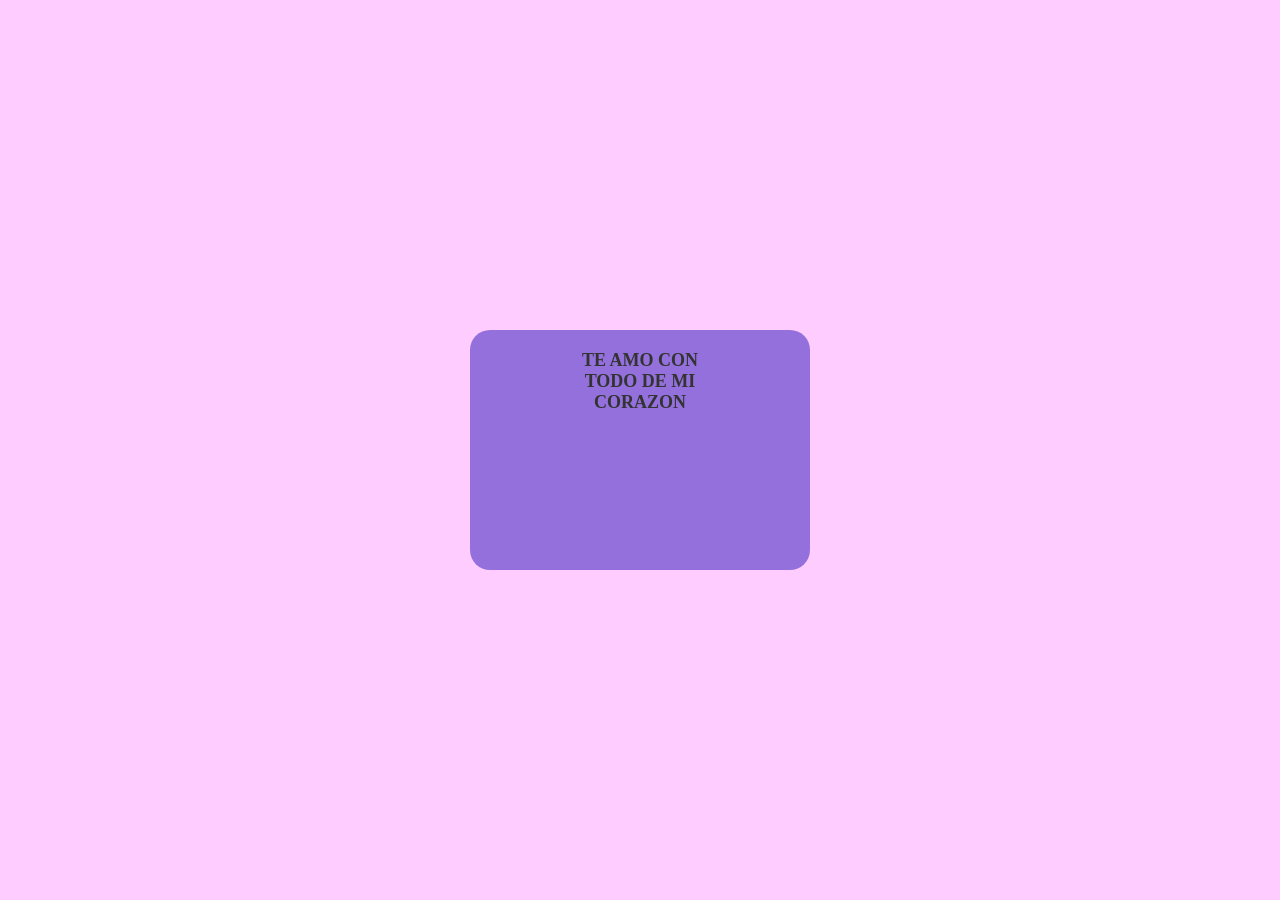
<file: index.html>
<!DOCTYPE html>
<html lang="en">
<head>
    <meta charset="UTF-8">
    <meta name="viewport" content="width=device-width, initial-scale=1.0">
    <title>Envelope of Love</title>
    <link rel="stylesheet" href="styles.css">
</head>
<body>
    <div id="envelope">
        <div id="heart-container"></div>
        <div id="love-message">
            TE AMO CON TODO DE MI CORAZON
        </div>
    </div>

    <script src="script.js"></script>
</body>
</html>
</file>
<file: styles.css>
body {
    display: flex;
    justify-content: center;
    align-items: center;
    height: 100vh;
    margin: 0;
    background-color: #ffccff; /* Color rosa claro */
}

#envelope {
    width: 300px; /* Mayor tamaño */
    height: 200px; /* Mayor tamaño */
    background-color: #9370db; /* Color morado */
    position: relative;
    cursor: pointer;
    border-radius: 20px; /* Mayor redondez */
    padding: 20px;
}

#heart-container {
    position: absolute;
    width: 100%;
    height: 100%;
}

.hidden {
    display: none;
}

#love-message {
    position: absolute;
    top: 20px; /* Posición en la parte superior */
    left: 50%;
    transform: translateX(-50%);
    font-size: 18px; /* Tamaño de fuente */
    font-weight: bold;
    color: #333; /* Color de texto negro */
    text-align: center; /* Centrar el texto */
}

.heart {
    width: 20px; /* Tamaño más pequeño */
    height: 20px; /* Tamaño más pequeño */
    position: absolute;
    bottom: 0;
    animation: floatUp 2s ease-in-out infinite; /* Animación de elevación */
    background-color: #ff6b6b; /* Color rojo */
}

.heart::before,
.heart::after {
    content: "";
    position: absolute;
    width: 20px;
    height: 30px;
    background-color: #ff6b6b; /* Color rojo */
    border-radius: 50px 50px 0 0;
}

.heart::before {
    left: 10px;
    transform: rotate(-45deg);
    transform-origin: 0 100%;
}

.heart::after {
    left: 0;
    transform: rotate(45deg);
    transform-origin: 100% 100%;
}

@keyframes floatUp {
    0% {
        transform: translateY(0);
    }
    50% {
        transform: translateY(-20px); /* Elevación */
    }
    100% {
        transform: translateY(-40px);
    }
}
</file>
